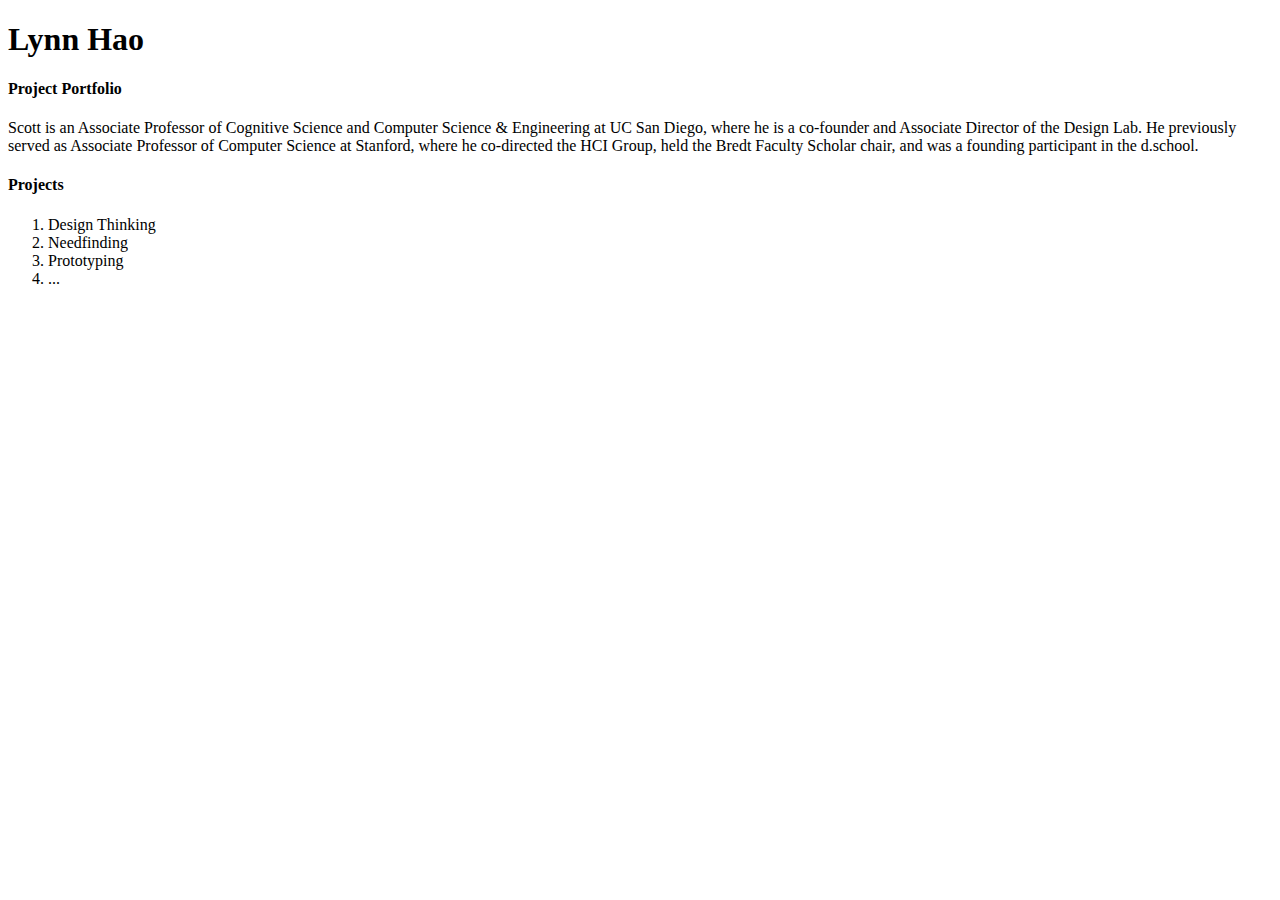
<file: index.html>
<!doctype html>

<html>
<head>
	<meta charset="utf-8">
	<title>HCI Project Portfolio</title>
</head>

<body>
	<!-- this is a comment in HTML -->
	<h1>Lynn Hao</h1> <!-- h1 through h5 are headers. The higher the number, the smaller the header -->
	<h4>Project Portfolio</h4>

	<!-- p means paragraph -->
	<p>Scott is an Associate Professor of Cognitive Science and Computer Science & Engineering at UC San Diego, where he is a co-founder and Associate Director of the Design Lab. He previously served as Associate Professor of Computer Science at Stanford, where he co-directed the HCI Group, held the Bredt Faculty Scholar chair, and was a founding participant in the d.school. </p>

	<h4>Projects</h4>
	<ol>
		<li>Design Thinking</li>
		<li>Needfinding</li>
		<li>Prototyping</li>
		<li>...</li>
	</ol>
</body>
</html>
</file>
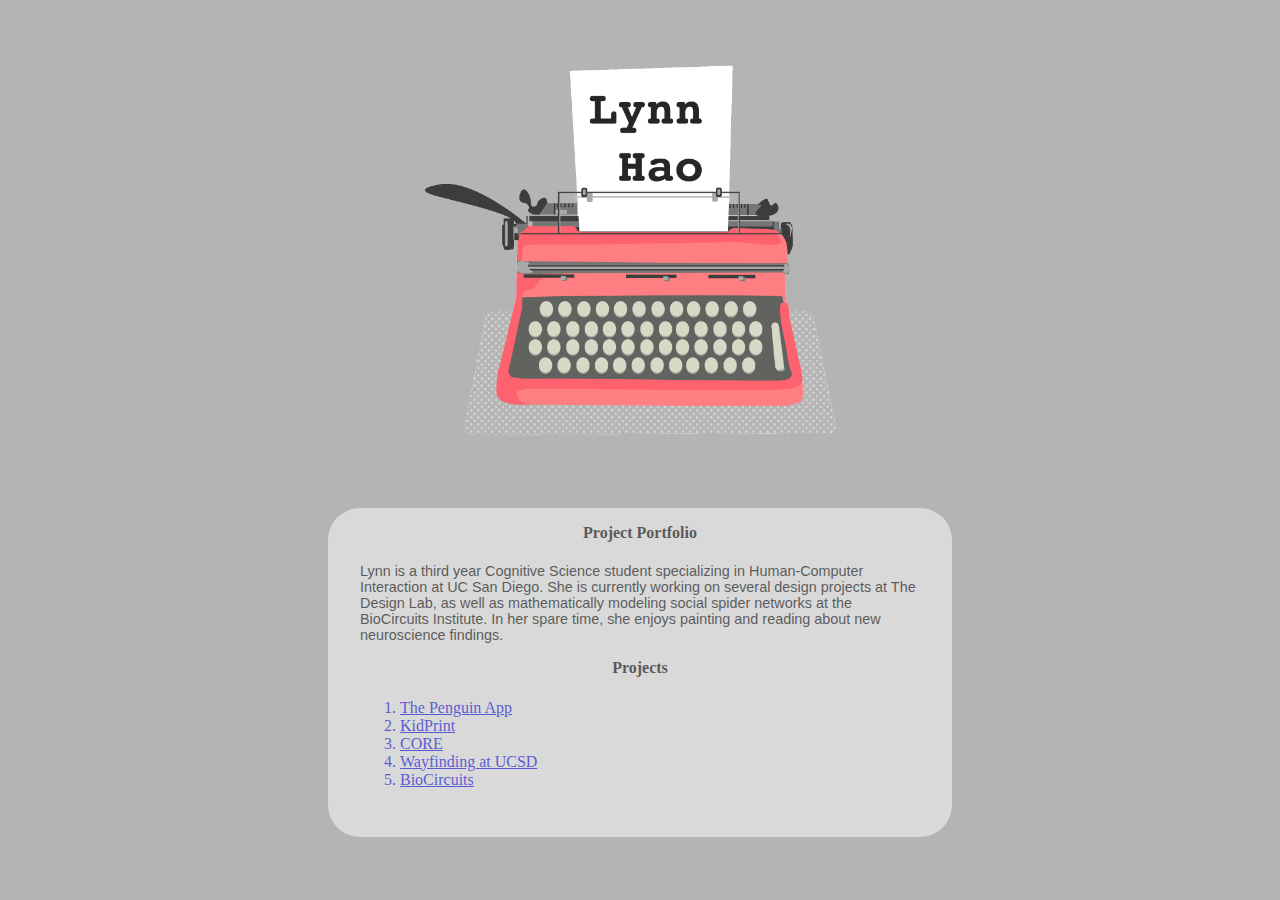
<file: static/index.html>
<!doctype html>

<html>
<head>
	<meta charset="utf-8">
	<title>HCI Project Portfolio</title>
    <link rel="stylesheet" href="app.css">
</head>

<body>
	<img src="header.png" alt="Lynn Hao" width="500" class="header-img"><!--<h1>Lynn Hao</h1>-->
	<div class="content-box">
		<h4 class="title-about">Project Portfolio</h4>
		<p class="text">Lynn is a third year Cognitive Science student specializing in Human-Computer Interaction at UC San Diego. She is currently working on several design projects at The Design Lab, as well as mathematically modeling social spider networks at the BioCircuits Institute. In her spare time, she enjoys painting and reading about new neuroscience findings.</p>
		<h4 class="title-projects">Projects</h4>
		<ol>
			<a href="penguin.html"><li>The Penguin App</li></a>
			<a href="kidprint.html"><li>KidPrint</li></a>
			<a href="core.html"><li>CORE</li></a>
			<a href="wayfinding.html"><li>Wayfinding at UCSD</li></a>
			<a href="bio.html"><li>BioCircuits</li></a>
		</ol>
	</div>
</body>
</html>
</file>
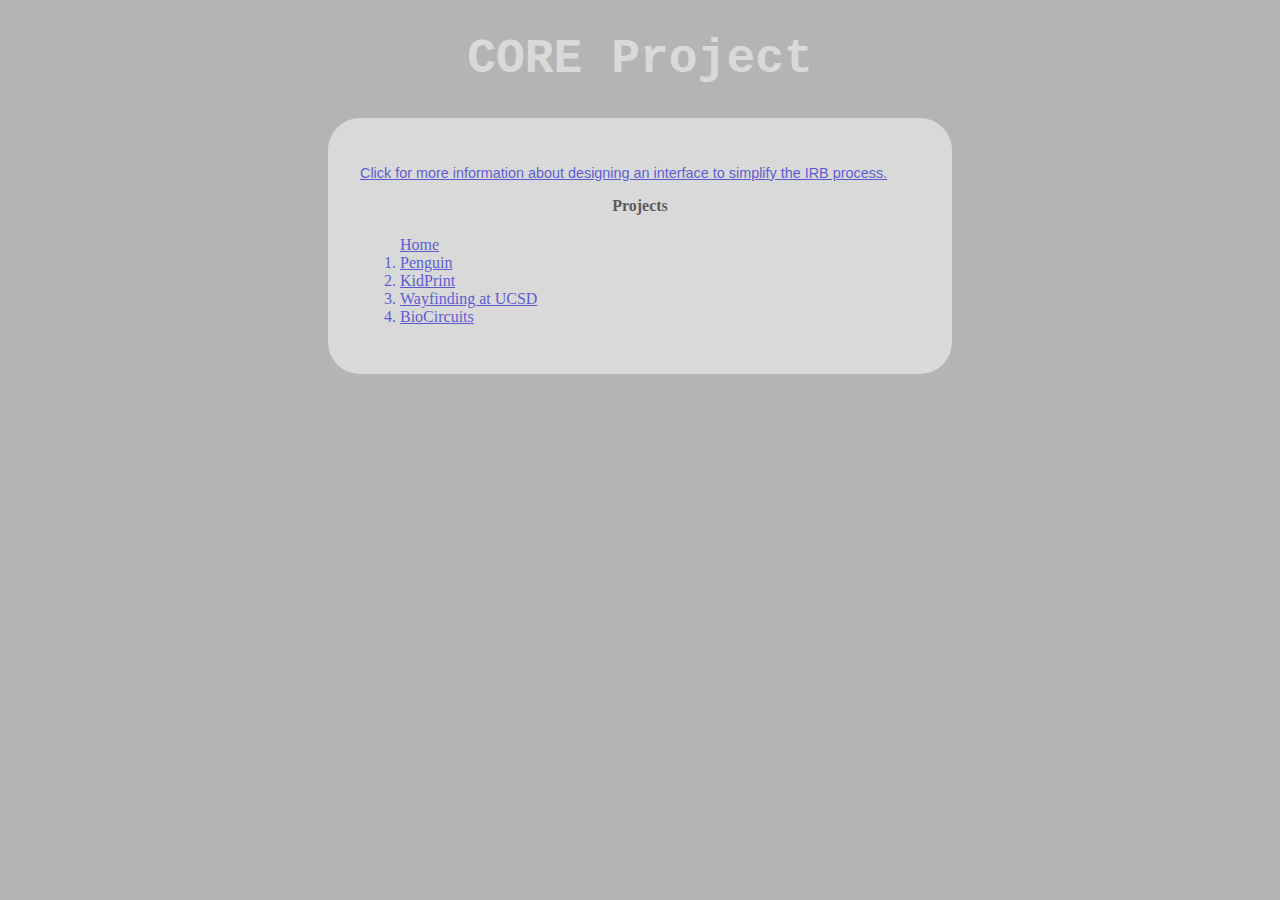
<file: static/core.html>
<!doctype html>

<html>
<head>
	<meta charset="utf-8">
	<title>HCI Project Portfolio</title>
    <link rel="stylesheet" href="app.css">
</head>

<body>
	<h1>CORE Project</h1>
	<div class="content-box">
		<p class="text"><a href="http://thecore.ucsd.edu">Click for more information about designing an interface to simplify the IRB process.</a></p>
		<h4 class="title-projects">Projects</h4>
		<ol>
			<a href="index.html">Home</a>
			<a href="penguin.html"><li>Penguin</li></a>
			<a href="kidprint.html"><li>KidPrint</li></a>
			<a href="wayfinding.html"><li>Wayfinding at UCSD</li></a>
			<a href="bio.html"><li>BioCircuits</li></a>
		</ol>
	</div>
</body>
</html>
</file>
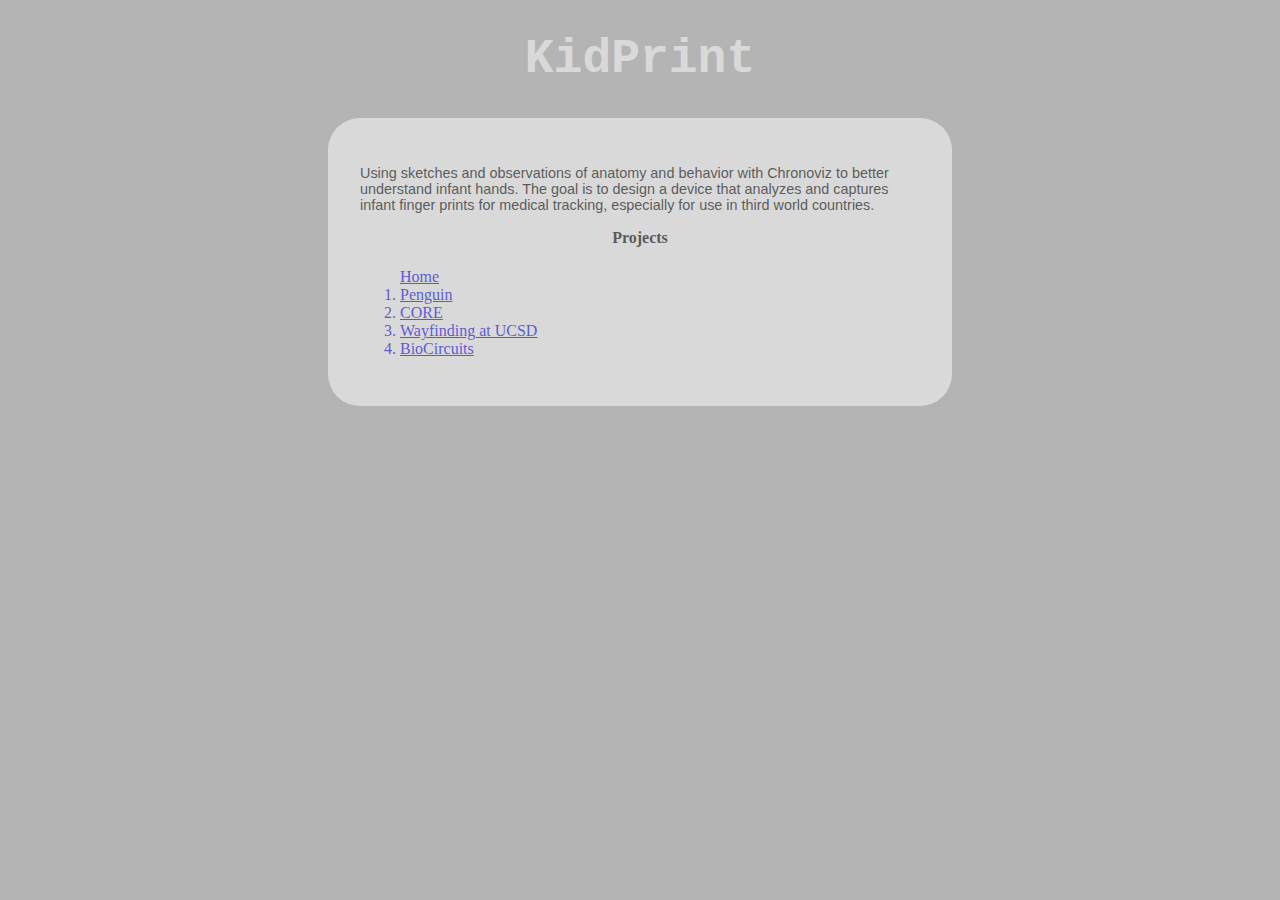
<file: static/kidprint.html>
<!doctype html>

<html>
<head>
	<meta charset="utf-8">
	<title>HCI Project Portfolio</title>
    <link rel="stylesheet" href="app.css">
</head>

<body>
	<h1>KidPrint</h1>
	<div class="content-box">
		<p class="text">Using sketches and observations of anatomy and behavior with Chronoviz to better understand infant hands. The goal is to design a device that analyzes and captures infant finger prints for medical tracking, especially for use in third world countries.</p>
		<h4 class="title-projects">Projects</h4>
		<ol>
			<a href="index.html">Home</a>
			<a href="penguin.html"><li>Penguin</li></a>
			<a href="core.html"><li>CORE</li></a>
			<a href="wayfinding.html"><li>Wayfinding at UCSD</li></a>
			<a href="bio.html"><li>BioCircuits</li></a>
		</ol>
	</div>
</body>
</html>
</file>
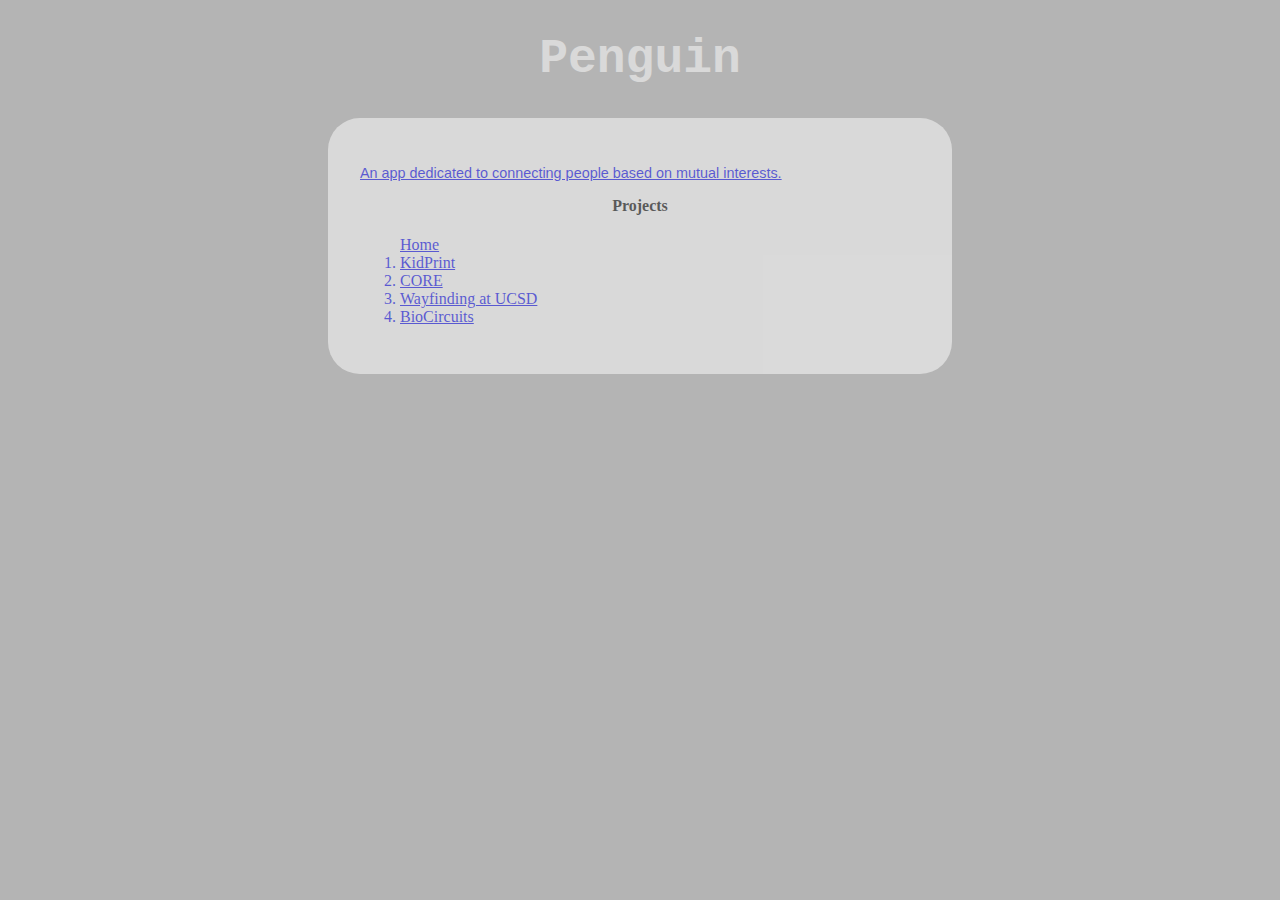
<file: static/penguin.html>
<!doctype html>

<html>
<head>
	<meta charset="utf-8">
	<title>HCI Project Portfolio</title>
    <link rel="stylesheet" href="app.css">
</head>

<body>
	<h1>Penguin</h1>
	<div class="content-box">
		<p class="text"><a href="http://thepenguinapp.com">An app dedicated to connecting people based on mutual interests.</a></p>
		<h4 class="title-projects">Projects</h4>
		<ol>
			<a href="index.html">Home</a>
			<a href="kidprint.html"><li>KidPrint</li></a>
			<a href="core.html"><li>CORE</li></a>
			<a href="wayfinding.html"><li>Wayfinding at UCSD</li></a>
			<a href="bio.html"><li>BioCircuits</li></a>
		</ol>
	</div>
</body>
</html>
</file>
<file: static/app.css>
h1 {
    font-family: courier;
    font-size:3rem;

    transition: all 1s ease;

    text-align:center;
    color: white;
    /*margin-top: 20rem;*/
    opacity: 0.5;
}

h1:hover {
    opacity: 0.8;
    transition: all 1s ease;
}

.header-img {
    display: block;
    margin-left: auto;
    margin-right: auto
}
.content-box {
    background-color: white;
    background-position: auto;
    /*margin-top:-2.2rem;*/
    margin-left: 20rem;
    margin-right: 20rem;
    padding: 2rem;

    opacity:0.5;
    border-radius: 2rem;

    transition: all 1s ease;
}

.content-box:hover{
    opacity: 0.8;
    transition: all 1s ease;
}

.title-about {
    text-align:center;
    font-family: century;
    font-size: 1rem;
    margin-top: -1rem;
}

.title-projects {
    margin-top: 1rem;
    text-align:center;
    font-family: century;
    font-size: 1rem;
}

.text {
    font-family: arial;
    font-size: 0.9rem;
}

/*li {
    margin-left: 32rem;
}*/

body {
    background-color: #b4b4b4;
    /*background-image: url("bg.jpg");
    background-size: 100%;
    background-repeat: no-repeat;
*/
</file>
